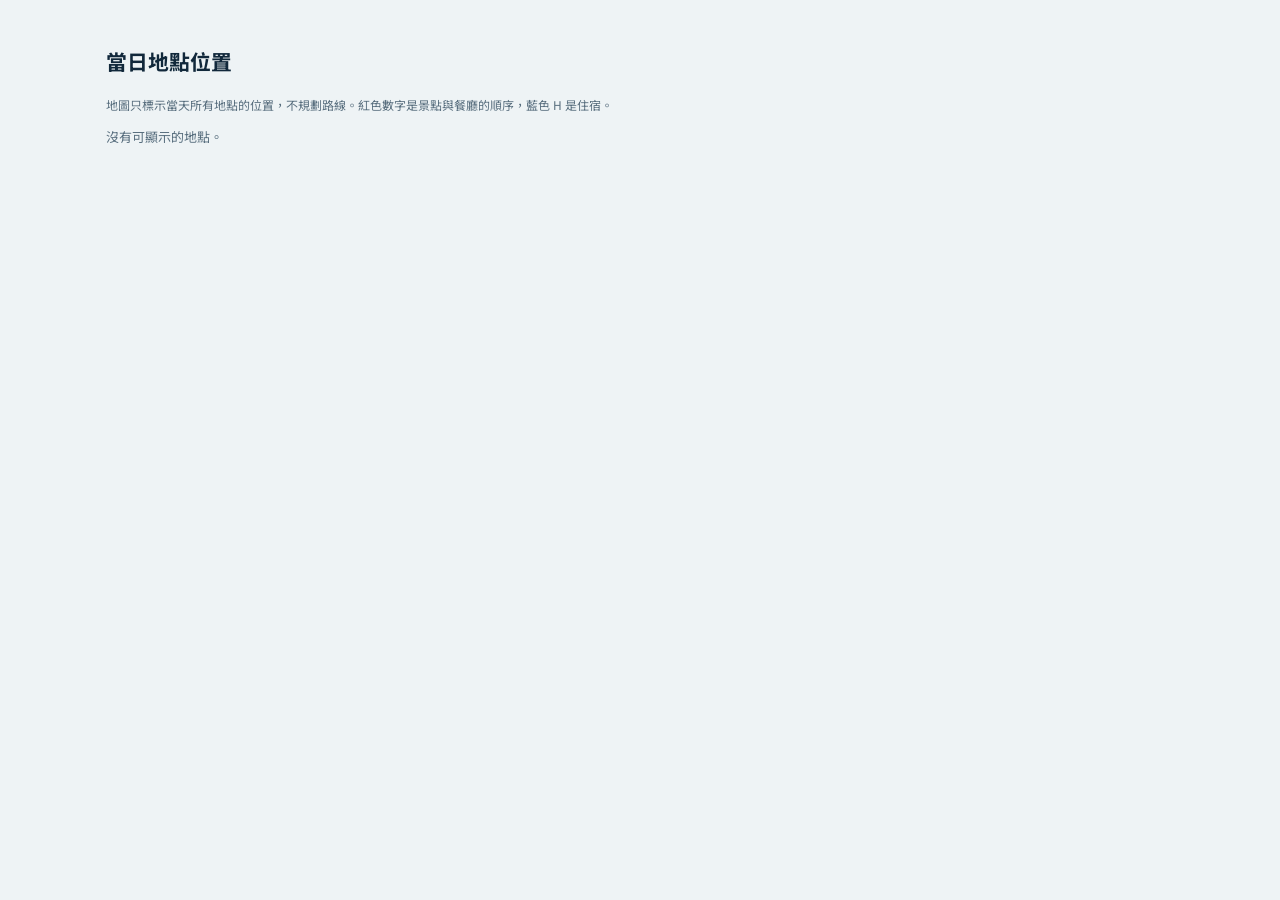
<file: map.html>
<!doctype html>
<html lang="zh-Hant">
<head>
<meta charset="utf-8">
<meta name="viewport" content="width=device-width,initial-scale=1">
<title>當日地點位置</title>
<link rel="stylesheet" href="https://fonts.googleapis.com/css2?family=Noto+Sans+TC:wght@400;500;700&family=Noto+Serif+TC:wght@700;900&display=swap">
<link rel="stylesheet" href="css/style.css">
</head>
<body>
<div class="mapwrap">
  <h1 id="mTitleH" style="font-size:1.3rem;margin:0">當日地點位置</h1>
  <p class="hint" id="mHint">地圖只標示當天所有地點的位置，不規劃路線。紅色數字是景點與餐廳的順序，藍色 H 是住宿。</p>
  <div id="gmap" hidden></div>
  <ul class="stoplist" id="stops"></ul>
</div>
<script src="js/core.js"></script>
<script src="js/map-page.js"></script>
</body>
</html>
</file>
<file: css/style.css>
/* Layout: 左側條件面板（手機時置頂）＋右側「挑地區與地點」、登機證式摘要與每日時間軸 */
:root{
  --bg:#EEF3F5; --surface:#FFFFFF; --ink:#11283B; --muted:#586E7E; --line:#D3DFE6;
  --accent:#0E7C86; --accent-ink:#FFFFFF; --stamp:#D9532B; --soft:#E2F0F2;
  --f-display:"Noto Serif TC","Songti TC","PMingLiU",serif;
  --f-body:"Noto Sans TC","PingFang TC","Microsoft JhengHei",system-ui,sans-serif;
}
@media (prefers-color-scheme: dark){:root:not([data-theme="light"]){
  --bg:#0C1A24; --surface:#13283A; --ink:#E6EEF3; --muted:#93A8B6; --line:#264054;
  --accent:#4FC3CB; --accent-ink:#06222A; --stamp:#FF8A63; --soft:#17384A; color-scheme:dark}}
:root[data-theme="dark"]{
  --bg:#0C1A24; --surface:#13283A; --ink:#E6EEF3; --muted:#93A8B6; --line:#264054;
  --accent:#4FC3CB; --accent-ink:#06222A; --stamp:#FF8A63; --soft:#17384A; color-scheme:dark}
*{box-sizing:border-box}
body{background:var(--bg);color:var(--ink);font-family:var(--f-body);font-size:15px;line-height:1.7;padding-inline:16px;padding-block:24px 48px}
.wrap{max-width:1080px;margin:0 auto;display:flex;flex-direction:column;gap:20px}
header h1{font-family:var(--f-display);font-weight:900;font-size:clamp(1.7rem,6vw,2.4rem);line-height:1.25;margin:0;text-wrap:balance}
header p{margin:6px 0 0;color:var(--muted);max-width:60ch}
.demo{display:inline-block;margin-top:10px;font-size:12px;letter-spacing:.06em;color:var(--stamp);border:1px solid var(--stamp);border-radius:4px;padding:1px 8px}
.grid{display:grid;grid-template-columns:minmax(0,320px) minmax(0,1fr);gap:20px;align-items:start}
@media(max-width:820px){.grid{grid-template-columns:minmax(0,1fr)}}
.panel{background:var(--surface);border:1px solid var(--line);border-radius:10px;padding:18px;display:flex;flex-direction:column;gap:18px}
@media(min-width:821px){.panel{position:sticky;top:16px;max-height:calc(100vh - 32px);overflow-y:auto}}
fieldset{border:0;margin:0;padding:0;min-width:0}
legend,.lab{font-size:12px;letter-spacing:.1em;color:var(--muted);font-weight:700;padding:0;margin-bottom:8px}
.chips{display:flex;flex-wrap:wrap;gap:8px}
.chip{position:relative;display:inline-block}
.chip input{position:absolute;opacity:0;inset:0;width:100%;height:100%;margin:0;cursor:pointer}
.chip span{display:block;border:1px solid var(--line);border-radius:999px;padding:4px 14px;background:var(--bg);font-size:14px;user-select:none}
.chip input:checked+span{background:var(--accent);border-color:var(--accent);color:var(--accent-ink);font-weight:700}
.chip input:focus-visible+span{outline:2px solid var(--stamp);outline-offset:2px}
.hint{font-size:12px;color:var(--muted);margin:6px 0 0}
.range{display:flex;align-items:center;gap:12px}
.range input{flex:1;min-width:0;accent-color:var(--accent)}
.range output{font-variant-numeric:tabular-nums;font-weight:700;min-width:3.5em;text-align:right}
main{min-width:0;display:flex;flex-direction:column;gap:16px}
#pick,#res{display:flex;flex-direction:column;gap:16px}
.pick{background:var(--surface);border:1px solid var(--line);border-radius:10px;padding:18px;display:flex;flex-direction:column;gap:14px}
.pick h3{margin:0;font-family:var(--f-display);font-size:1.15rem;display:flex;gap:10px;align-items:baseline;flex-wrap:wrap}
.pick h3 small{font-family:var(--f-body);font-weight:400;font-size:12px;color:var(--muted)}
.spots{display:grid;grid-template-columns:repeat(auto-fill,minmax(230px,1fr));gap:8px}
.sp{position:relative;border:1px solid var(--line);border-radius:8px;padding:8px 10px 8px 34px;background:var(--bg);min-width:0;cursor:pointer;display:block}
.sp input{position:absolute;left:10px;top:11px;width:16px;height:16px;margin:0;accent-color:var(--accent)}
.sp b{display:block;font-weight:700;line-height:1.4}
.sp small{display:block;color:var(--muted);font-size:12px;line-height:1.5}
.sp:has(input:checked){border-color:var(--accent);background:var(--soft)}
.sp:has(input:focus-visible){outline:2px solid var(--stamp);outline-offset:2px}
.dgroup{font-size:12px;color:var(--muted);margin:2px 0 -2px;font-weight:700}
.addrow{display:flex;gap:8px;flex-wrap:wrap}
.addrow input,.addrow select{flex:1 1 150px;min-width:0;font:inherit;font-size:14px;background:var(--bg);color:var(--ink);border:1px solid var(--line);border-radius:8px;padding:6px 10px}
.addrow input:focus-visible,.addrow select:focus-visible{outline:2px solid var(--stamp);outline-offset:1px}
.empty{color:var(--muted);font-size:14px;margin:0}
.warn{border:1px solid var(--stamp);border-radius:8px;padding:8px 12px;color:var(--stamp);font-size:14px;margin:0}
.pass{background:var(--surface);border:1px solid var(--line);border-radius:10px;display:flex;flex-wrap:wrap;overflow:hidden}
.pass .main{flex:1 1 320px;min-width:0;padding:18px 20px;display:flex;flex-direction:column;gap:14px}
.pass .stub{flex:0 1 240px;min-width:0;padding:18px 20px;background:var(--soft);border-left:2px dashed var(--line);display:flex;flex-direction:column;gap:2px;justify-content:center}
@media(max-width:620px){.pass .stub{flex-basis:100%;border-left:0;border-top:2px dashed var(--line)}}
.route{display:flex;align-items:center;gap:12px;font-family:var(--f-display);font-weight:900;font-size:clamp(1.6rem,7vw,2.2rem);line-height:1.1}
.route small{display:block;font-family:var(--f-body);font-weight:400;font-size:12px;color:var(--muted);letter-spacing:.04em}
.route .arrow{flex:1;min-width:24px;height:2px;background:var(--line);position:relative}
.route .arrow::after{content:"";position:absolute;right:0;top:-4px;border:5px solid transparent;border-left:8px solid var(--line);border-right:0}
.facts{display:grid;grid-template-columns:repeat(auto-fit,minmax(130px,1fr));gap:10px 16px;margin:0}
.facts dt{font-size:12px;color:var(--muted);letter-spacing:.06em}
.facts dd{margin:0;font-weight:500}
.stub .lbl{font-size:12px;color:var(--muted);letter-spacing:.08em}
.stub .total{font-family:var(--f-display);font-weight:900;font-size:1.9rem;font-variant-numeric:tabular-nums;color:var(--stamp);line-height:1.2}
.stub .sub{font-size:13px;color:var(--muted)}
.bar{display:flex;height:10px;border-radius:5px;overflow:hidden;gap:2px;margin-top:8px}
.bar span{display:block}
.legend{display:flex;flex-wrap:wrap;gap:4px 14px;font-size:12px;color:var(--muted);margin-top:6px;font-variant-numeric:tabular-nums}
.legend i{display:inline-block;width:9px;height:9px;border-radius:2px;margin-right:5px}
.c1{background:var(--accent)}.c2{background:var(--stamp)}.c3{background:#7C93A3}.c4{background:#E0B341}.c5{background:#8E6BBF}
.days{display:flex;flex-direction:column;gap:16px}
.day{background:var(--surface);border:1px solid var(--line);border-radius:10px;padding:18px 18px 8px}
.day h3{margin:0 0 4px;font-family:var(--f-display);font-size:1.15rem;display:flex;align-items:baseline;gap:8px;flex-wrap:wrap}
.day h3 em{font-style:normal;font-family:var(--f-body);font-size:12px;border-radius:4px;padding:0 7px;letter-spacing:.06em}
.day h3 em.city{background:var(--accent);color:var(--accent-ink);font-weight:700}
.day h3 em.area{color:var(--stamp);border:1px solid var(--stamp)}
.note{margin:0 0 10px;color:var(--muted);font-size:13px}
.slot{display:grid;grid-template-columns:64px minmax(0,1fr);gap:12px;padding:12px 0;border-top:1px solid var(--line)}
.slot .t{font-size:13px;color:var(--muted);font-variant-numeric:tabular-nums;line-height:1.5}
.slot .t b{display:block;color:var(--ink);font-size:14px}
.slot .n{font-weight:700;display:flex;flex-wrap:wrap;gap:4px 8px;align-items:center}
.tag{font-size:11px;font-weight:500;color:var(--accent);background:var(--soft);border-radius:4px;padding:0 7px}
.slot p{margin:2px 0 0;color:var(--muted);font-size:14px}
.slot .meta{font-size:12px;color:var(--muted);margin-top:2px;font-variant-numeric:tabular-nums}
.slot.free .n{color:var(--muted);font-weight:500}
.tips{background:var(--surface);border:1px solid var(--line);border-radius:10px;padding:16px 18px}
.tips h3{margin:0 0 6px;font-family:var(--f-display);font-size:1.05rem}
.tips ul{margin:0 0 12px;padding-left:1.2em;color:var(--muted)}
.tips ul:last-child{margin-bottom:0}
.actions{display:flex;flex-wrap:wrap;gap:10px;align-items:center}
button{font:inherit;cursor:pointer;border-radius:8px;border:1px solid var(--accent);background:var(--accent);color:var(--accent-ink);padding:7px 18px;font-weight:700}
button.ghost{background:transparent;color:var(--accent);padding:6px 14px}
button:focus-visible{outline:2px solid var(--stamp);outline-offset:2px}
.status{font-size:13px;color:var(--muted)}
textarea.fallback{width:100%;min-height:140px;background:var(--bg);color:var(--ink);border:1px solid var(--line);border-radius:8px;padding:10px;font:inherit;font-size:13px}
.adder{margin-top:10px;border-top:1px solid var(--line);padding-top:10px}
.adder summary{cursor:pointer;color:var(--accent);font-weight:700;font-size:14px}
.adder summary:focus-visible{outline:2px solid var(--stamp);outline-offset:2px}
.adder .addrow{margin-top:8px}
.adder .addrow input,.adder .addrow select{flex:1 1 100%}
.adder ul{list-style:none;margin:10px 0 0;padding:0;display:flex;flex-direction:column;gap:6px;font-size:13px}
.adder li{display:flex;justify-content:space-between;gap:8px;align-items:center}
.adder li button{padding:1px 10px;font-size:12px}
.leg{padding:0 0 8px 76px;font-size:12px;color:var(--muted);font-variant-numeric:tabular-nums}
.day h3 em.move{color:var(--muted);border:1px dashed var(--line)}
.day h3 em.move.long{color:var(--stamp);border-color:var(--stamp)}
.hops li{margin-bottom:2px}
.maplink{color:var(--accent);font-size:13px;font-weight:700;text-decoration:underline;text-underline-offset:3px}
.slot .n .maplink{font-weight:500;font-size:12px}
.maplink:focus-visible{outline:2px solid var(--stamp);outline-offset:2px}
footer{color:var(--muted);font-size:12px}
.tl{list-style:none;margin:8px 0 10px;padding:0}
.tr{display:grid;grid-template-columns:64px minmax(0,1fr);gap:12px;position:relative}
.tr .tt{font-size:14px;font-weight:700;font-variant-numeric:tabular-nums;text-align:right;padding-top:2px}
.tr .tt small{display:block;font-weight:400;color:var(--muted);font-size:11px}
.tr .tb{position:relative;padding:2px 0 12px 18px;border-left:2px solid var(--line);min-width:0}
.tr .tb::before{content:"";position:absolute;left:-6px;top:6px;width:10px;height:10px;border-radius:50%;background:var(--surface);border:2px solid var(--accent)}
.tr.mv .tb,.tr.bf .tb,.tr.buffer .tb,.tr.fr .tb{padding-bottom:6px}
.tr.mv .tb::before,.tr.buffer .tb::before,.tr.fr .tb::before{width:6px;height:6px;left:-4px;top:8px;border-width:1px;border-color:var(--muted)}
.tr.mv .tt,.tr.buffer .tt,.tr.fr .tt{font-weight:400;color:var(--muted);font-size:12px}
.tr.sg{cursor:grab}
.tr.sg .tb{background:var(--bg);border-radius:0 8px 8px 0;padding:8px 10px 10px 18px;margin-bottom:6px}
.tr.ml .tb::before{border-color:var(--stamp);background:var(--stamp)}
.tr.ml .tb{padding-bottom:12px}
.tr.dragging{opacity:.4}
.tr.dropbefore{box-shadow:0 -3px 0 0 var(--stamp)}
.tl.dropend{box-shadow:0 3px 0 0 var(--stamp)}
.tr .n{font-weight:700;display:flex;flex-wrap:wrap;gap:4px 8px;align-items:center}
.tr .n .maplink{font-weight:500;font-size:12px}
.tr p{margin:2px 0 0;color:var(--muted);font-size:14px}
.tr .meta{font-size:12px;color:var(--muted);margin-top:2px}
.tr .soft{font-size:12px;color:var(--muted)}
.tag.meal{background:var(--stamp);color:var(--bg)}
.grip{color:var(--muted);letter-spacing:-2px;font-size:14px;user-select:none}
.mvbar{display:flex;flex-wrap:wrap;gap:6px;align-items:center;margin-top:6px}
button.sm{padding:0 8px;font-size:12px;line-height:22px}
.mvbar select{font-size:12px;padding:2px 4px;max-width:140px}
.tree{display:flex;flex-direction:column;gap:2px;margin:8px 0}
.tn{display:flex;flex-wrap:wrap;align-items:center;gap:2px 8px;padding:3px 6px;border-radius:6px;border-left:4px solid transparent}
.tn.l1{margin-left:22px}.tn.l2{margin-left:44px}
.tn label{display:inline-flex;align-items:center;gap:6px;cursor:pointer}
.tn .cnt{font-size:12px;color:var(--muted);margin-left:auto}
.tn.ok{border-left-color:#2e8b57;background:rgba(46,139,87,.10)}
.tn.ok>label b,.tn.ok>label{color:#1f7a47}
.tn.bad{border-left-color:#d64545;background:rgba(214,69,69,.10)}
.tn.bad>label b,.tn.bad>label{color:#c0392b}
.tn.off{color:var(--muted)}
.tgl{background:transparent;border:0;color:var(--muted);padding:0 4px;font-size:14px;line-height:1;min-width:22px}
.legendt{display:flex;gap:8px;flex-wrap:wrap;font-size:12px;margin:0 0 6px}
.tk{padding:1px 8px;border-radius:999px;border:1px solid var(--line)}
.tk.ok{color:#1f7a47;border-color:#2e8b57}.tk.bad{color:#c0392b;border-color:#d64545}.tk.off{color:var(--muted)}
.stayin input{width:64px;padding:1px 4px}
.day h3 em.date{background:transparent;color:var(--muted);border:1px solid var(--line)}
.gtag{font-size:10px;border-radius:4px;padding:0 5px;background:rgba(46,139,87,.15);color:#1f7a47}
.gtag.est{background:var(--soft);color:var(--muted)}
.tr.over>.tb{outline:2px solid #d64545;outline-offset:-1px;border-radius:0 8px 8px 0;background:rgba(214,69,69,.08)}
.tr.pinned>.tb{border-left-color:var(--stamp)}
.tr.pinned{cursor:default}
button.pin.on{background:var(--stamp);border-color:var(--stamp);color:var(--bg)}
button.x{color:#c0392b;border-color:#c0392b}
button.x:disabled{opacity:.35;cursor:not-allowed}
.freetxt{flex:1 1 200px;min-width:0;font-size:13px;padding:2px 6px}
.tr.fr .tb,.tr.ml .tb .n .freetxt{min-width:0}
.overnote{color:var(--stamp)!important;font-size:12px!important;font-weight:700}
.poolbox{margin-top:12px;padding:10px 12px;border:1px dashed var(--stamp);border-radius:8px}
.poolbox h4{margin:0 0 2px;font-size:14px}
.poolbox .tl{min-height:34px}
.tr.pool .tb::before{border-color:var(--stamp)}
#printArea{display:none}
@media print{
  body>*{display:none!important}
  body>#printArea{display:block!important;color:#000;background:#fff;padding:0;font-size:11px}
  #printArea h1{font-size:18px;margin:0 0 4px}
  #printArea table{width:100%;border-collapse:collapse}
  #printArea th,#printArea td{border:1px solid #888;padding:3px 5px;text-align:left;vertical-align:top;word-break:break-all}
  #printArea th{background:#eee}
  #printArea tr{page-break-inside:avoid}
  #printArea .pnote{margin-top:8px;color:#555}
}
[hidden]{display:none!important}
.card{background:var(--surface);border:1px solid var(--line);border-radius:10px;padding:20px}
#auth{max-width:420px;width:100%;margin:8px auto 0;display:flex;flex-direction:column;gap:14px}
#auth h2{margin:0;font-family:var(--f-display);font-size:1.3rem}
#auth form{display:flex;flex-direction:column;gap:12px}
.auth-divider{display:flex;align-items:center;gap:10px;color:var(--muted);font-size:12px}
.auth-divider::before,.auth-divider::after{content:"";height:1px;background:var(--line);flex:1}
.oauth-buttons{display:grid;grid-template-columns:repeat(2,minmax(0,1fr));gap:10px}
button.oauth{background:transparent;color:var(--ink);border-color:var(--line);padding:8px 12px}
button.oauth:hover{border-color:var(--accent);color:var(--accent)}
@media(max-width:420px){.oauth-buttons{grid-template-columns:1fr}}
.field{display:flex;flex-direction:column;gap:4px}
.field label{font-size:12px;letter-spacing:.08em;color:var(--muted);font-weight:700}
input[type=text],input[type=email],input[type=password],input[type=number],input[type=time],select,textarea{font:inherit;font-size:14px;background:var(--bg);color:var(--ink);border:1px solid var(--line);border-radius:8px;padding:7px 10px;min-width:0;max-width:100%}
input:focus-visible,select:focus-visible,textarea:focus-visible{outline:2px solid var(--stamp);outline-offset:1px}
.tabs{display:flex;gap:8px;flex-wrap:wrap}
button.tab{background:transparent;color:var(--muted);border:1px solid var(--line);padding:5px 14px;font-weight:500}
button.tab.on{background:var(--accent);color:var(--accent-ink);border-color:var(--accent);font-weight:700}
.msg{margin:0;font-size:14px;border-radius:8px;padding:8px 12px;background:var(--soft)}
.msg.err{background:transparent;border:1px solid var(--stamp);color:var(--stamp)}
.topbar{display:flex;gap:10px 16px;justify-content:space-between;align-items:center;position:relative}
.who{display:flex;gap:8px;align-items:center;justify-content:flex-end;flex-wrap:wrap;min-width:0;font-size:14px;margin-left:auto}
.who span:first-child{overflow-wrap:anywhere}
.role{font-size:11px;border-radius:4px;padding:0 7px;background:var(--soft);color:var(--accent);font-weight:700}
.tripbar{display:flex;flex-wrap:wrap;gap:8px;align-items:center}
.tripbar select,.tripbar input{flex:1 1 160px}
.tripbar .status{flex:1 1 100%}
.dayact{display:flex;flex-wrap:wrap;gap:6px 16px;align-items:center;margin:0 0 8px}
.dayact label{font-size:13px;display:flex;gap:6px;align-items:center;cursor:pointer}
.dayact input{accent-color:var(--accent);width:16px;height:16px}
details.dd{margin:0 0 8px;font-size:14px}
details.dd summary{cursor:pointer;color:var(--accent);font-weight:700;font-size:13px}
details.dd summary:focus-visible{outline:2px solid var(--stamp);outline-offset:2px}
.flt .fl{display:flex;flex-direction:column;gap:6px;margin-top:8px}
.flt .fl b{font-size:14px}
.flt .row{display:flex;flex-wrap:wrap;gap:6px;align-items:center}
.flt .row input,.flt .row label{flex:1 1 90px;min-width:0}
.flt .row label{font-size:12px;color:var(--muted);display:flex;flex-direction:column;gap:2px}
.flt .row label input{flex:none;width:100%;height:auto;min-height:0;padding:3px 8px;font-size:14px;line-height:1.3}
.flt .fmsg{font-size:12px;color:var(--muted);margin:0}
.flt .fmsg.err{color:var(--stamp)}
.rate{font-size:12px;font-weight:700;color:var(--stamp);white-space:nowrap}
.timebox{display:inline-flex;align-items:center;gap:4px;font-size:13px}
.timebox input{width:auto}
.ddbody{display:flex;flex-direction:column;gap:8px;margin-top:8px}
.ddrow{display:flex;flex-wrap:wrap;gap:6px;align-items:center}
.ddrow input,.ddrow select{flex:1 1 110px}
.ddrow input.w2{flex:2 1 180px}
.tblwrap{overflow-x:auto;border:1px solid var(--line);border-radius:8px}
table.t{border-collapse:collapse;width:100%;font-size:13px}
table.t th,table.t td{padding:6px 8px;border-bottom:1px solid var(--line);text-align:left;vertical-align:top}
table.t th{color:var(--muted);font-size:12px;white-space:nowrap}
table.t td input,table.t td select,table.t td textarea{width:100%;min-width:90px;padding:4px 6px;font-size:13px}
table.t td textarea{min-height:56px;min-width:160px}
table.t tr.new td{background:var(--soft)}
.cell-actions{display:flex;gap:6px;white-space:nowrap}
.cell-actions button{padding:3px 10px;font-size:12px}
button.danger{background:transparent;color:var(--stamp);border-color:var(--stamp)}
.adminbar{display:flex;flex-wrap:wrap;gap:8px;align-items:center}
.adminbar select{flex:0 1 200px}
.muted{color:var(--muted);font-size:13px}

/* ===== 分享、照片、當地自由行 ===== */
.tourbox{display:flex;flex-wrap:wrap;gap:6px;margin:6px 0}
.tourbox input{flex:1 1 130px;min-width:0}
.tourbox input.w2{flex:2 1 220px}
.tr.tour .tb::before{border-color:var(--stamp);background:var(--stamp)}
.sharebox .shareon{display:flex;gap:8px;align-items:center;font-weight:700;margin:6px 0}
.sharerow{display:flex;flex-wrap:wrap;gap:8px;align-items:center;margin:6px 0}
.sharerow input{flex:1 1 260px;min-width:0}
a.tab{text-decoration:none;display:inline-block}
.uprow{display:flex;flex-wrap:wrap;gap:8px;align-items:center}
.uprow input[type=text],.uprow select{flex:1 1 160px;min-width:0}
.photos{display:grid;grid-template-columns:repeat(auto-fill,minmax(160px,1fr));gap:10px;margin-top:8px}
.photos.small{grid-template-columns:repeat(auto-fill,minmax(120px,1fr))}
.ph{margin:0;border:1px solid var(--line);border-radius:8px;overflow:hidden;background:var(--bg)}
.ph img{display:block;width:100%;aspect-ratio:4/3;object-fit:cover}
.ph figcaption{padding:6px 8px;font-size:12px}
.notes{margin-top:10px;border-top:1px solid var(--line);padding-top:8px}
.notes h4{margin:0 0 4px;font-size:14px}
.note2{margin:0 0 6px;font-size:13px}
.noterow{display:flex;gap:6px}
.noterow input{flex:1 1 auto;min-width:0}
body.slidebody{background:var(--bg)}
.slides{max-width:1100px;margin:0 auto;padding:12px 16px;display:flex;flex-direction:column;gap:10px}
.slidebar{display:flex;flex-wrap:wrap;gap:8px;align-items:center}
.slidebar .grow{flex:1}
.slidestage{background:#000;border-radius:10px;display:flex;align-items:center;justify-content:center;min-height:50vh}
.slidestage img{max-width:100%;max-height:72vh;object-fit:contain}
.slidecap{font-size:14px}
.strip{display:flex;gap:6px;overflow-x:auto;padding-bottom:4px}
.strip img{height:64px;width:auto;border-radius:6px;opacity:.55;cursor:pointer;border:2px solid transparent}
.strip img.on{opacity:1;border-color:var(--stamp)}

/* ===== 行程項目的照片視窗 ===== */
.thumb{height:36px;width:48px;object-fit:cover;border-radius:4px;cursor:pointer;border:1px solid var(--line)}
.modal{position:fixed;inset:0;background:rgba(0,0,0,.5);display:flex;align-items:flex-start;justify-content:center;padding:4vh 12px;overflow-y:auto;z-index:50}
.modal[hidden]{display:none}
.modalbox{background:var(--surface);color:var(--ink);border-radius:12px;max-width:640px;width:100%;padding:16px 18px}
.modalhead{display:flex;justify-content:space-between;gap:8px;align-items:center}
.modalhead h2{margin:0;font-size:1.1rem}
.modalbox h3{font-size:14px;margin:14px 0 6px}
.mrow{display:flex;gap:10px;margin:8px 0;align-items:flex-start}
.mrow img{width:96px;height:72px;object-fit:cover;border-radius:6px;flex:none}
.mcol{flex:1 1 auto;min-width:0;display:flex;flex-direction:column;gap:4px}
.mcol input{width:100%}

/* ===== 地區拖曳排序 ===== */
.tn.l0[draggable="true"]{cursor:grab}
.tn.l0.dropbefore{box-shadow:0 -3px 0 0 var(--stamp)}
.tn.l0.dropafter{box-shadow:0 3px 0 0 var(--stamp)}

/* ===== 收錄申請 ===== */
.reqtag{font-size:11px;border-radius:4px;padding:0 6px;margin-left:4px;white-space:nowrap}
.reqtag.wait{background:rgba(214,160,40,.18);color:#8a6100}
.reqtag.ok{background:rgba(46,139,87,.15);color:#1f7a47}
.reqtag.no{background:rgba(214,69,69,.12);color:#c0392b}
.reqlist{list-style:none;margin:6px 0 0;padding:0;font-size:13px;display:flex;flex-direction:column;gap:6px}
.reqcard{border:1px solid var(--line);border-radius:8px;padding:10px 12px;margin:8px 0;background:var(--bg)}
.reqcard .row{display:flex;flex-wrap:wrap;gap:6px;align-items:center;margin-top:6px}
.reqcard .row input,.reqcard .row select{flex:1 1 110px;min-width:0}
.reqcard pre{white-space:pre-wrap;font-size:12px;margin:4px 0;color:var(--muted)}

.checkin{display:flex;flex-direction:column;gap:4px;font-size:12px;color:var(--muted);margin-top:4px}
.checkin select{font-size:13px}

/* ===== Google 地圖／路徑／更新 圖示 ===== */
.iconlink{display:inline-flex;align-items:center;justify-content:center;width:26px;height:26px;border-radius:6px;border:1px solid var(--line);background:var(--bg);vertical-align:middle;text-decoration:none}
.iconlink:hover{background:var(--soft)}
.iconlink:focus-visible,.iconbtn:focus-visible{outline:2px solid var(--stamp);outline-offset:2px}
button.iconbtn{display:inline-flex;align-items:center;justify-content:center;width:28px;height:28px;padding:0;border-radius:6px;border:1px solid var(--line);background:var(--bg);color:var(--accent);font-weight:400}
button.iconbtn:hover{background:var(--soft)}
button.iconbtn:disabled{opacity:.5;cursor:not-allowed}
button.iconbtn.spin svg{animation:rot 1s linear infinite}
@keyframes rot{to{transform:rotate(360deg)}}
.mapwrap{display:flex;flex-direction:column;gap:10px;max-width:1100px;margin:0 auto;padding:12px 16px}
#gmap{width:100%;height:70vh;min-height:360px;border-radius:10px;border:1px solid var(--line);background:var(--soft)}
.stoplist{display:flex;flex-direction:column;gap:6px;margin:0;padding:0;list-style:none}
.stoplist li{display:flex;gap:8px;align-items:center}
.stoplist .no{display:inline-flex;width:22px;height:22px;border-radius:50%;background:#ea4335;color:#fff;font-size:12px;align-items:center;justify-content:center;flex:none}
.stoplist .no.h{background:#1a73e8}
.daysout{display:block;font-weight:700;font-size:15px}
.gate{background:var(--surface);border:1px dashed var(--stamp);border-radius:10px;padding:18px;color:var(--ink)}
.gate b{color:var(--stamp)}

/* ===== 國家／城市順序、景點搜尋 ===== */
.ordbox{margin-top:10px}
.ord{list-style:none;margin:4px 0 0;padding:0;display:flex;flex-direction:column;gap:4px}
.ord li{display:flex;align-items:center;gap:8px;padding:4px 8px;border:1px solid var(--line);border-radius:8px;background:var(--bg);cursor:grab}
.ord .ono{display:inline-flex;width:20px;height:20px;border-radius:50%;background:var(--accent);color:var(--accent-ink);font-size:12px;align-items:center;justify-content:center;flex:none}
.ord .obtn{margin-left:auto;display:inline-flex;gap:4px}
.pickbar{display:flex;gap:10px;align-items:center;margin-bottom:8px}
.pickbar input{flex:1 1 auto;min-width:0}
.ord .ordco{display:block;padding:6px 8px}
.ord .ordrow{display:flex;align-items:center;gap:8px}
.ord.sub{margin:6px 0 2px 26px}
.ord.sub li{padding:3px 8px}
/* 航班鏈與展開行程 */
.flt .fl{border:1px solid var(--line,#ddd);border-radius:8px;padding:8px}
.flt .fl.bad{border-color:var(--stamp)}
.flt .flhead{display:flex;justify-content:space-between;align-items:center}
.flt .row select{width:100%;font-size:13px}
.flt .row .muted{font-size:12px}
.plus{color:var(--stamp);font-weight:700}
.expandbox{display:flex;flex-direction:column;gap:6px;margin:10px 0}
.expandbox button{font-weight:700}
.homeday{opacity:.85}
.flt .locked{flex:1 1 140px;font-size:13px;color:var(--muted);padding:4px 0}
.flt .locked b{color:var(--ink,inherit)}
/* 管理後台：機場與渡船 */
.ferrygrid{display:grid;grid-template-columns:repeat(auto-fill,minmax(180px,1fr));gap:8px;margin:8px 0}
.fcell{display:flex;flex-direction:column;gap:2px;font-size:12px;color:var(--muted)}
.fcell input{width:100%}
.fcell.wide{grid-column:1/-1}
.seas{display:grid;grid-template-columns:1fr 1fr 1.4fr 1.4fr auto;gap:8px;align-items:end;margin:8px 0;padding:8px;border:1px dashed var(--line,#999);border-radius:8px}
@media(max-width:760px){.seas{grid-template-columns:1fr}}
/* 左上角選單 */
.menuwrap{display:flex;align-items:center;gap:10px;position:relative;min-width:0}
.menubtn{display:flex;flex-direction:column;justify-content:center;gap:4px;width:40px;height:40px;padding:0 9px;background:transparent;border:1px solid var(--line);border-radius:8px}
.menubtn span{display:block;height:2px;background:var(--ink,currentColor);border-radius:2px}
.menubtn[aria-expanded=true]{background:var(--accent);border-color:var(--accent)}
.menubtn[aria-expanded=true] span{background:var(--accent-ink)}
.curview{font-size:15px;white-space:nowrap;overflow:hidden;text-overflow:ellipsis}
.menupop{position:absolute;top:46px;left:0;z-index:50;min-width:220px;max-width:calc(100vw - 32px);display:flex;flex-direction:column;gap:2px;padding:6px;background:var(--surface);border:1px solid var(--line);border-radius:10px;box-shadow:0 8px 24px rgba(0,0,0,.35)}
.menupop[hidden]{display:none}
.menupop .mi{text-align:left;background:transparent;color:var(--ink,inherit);border:0;border-radius:6px;padding:9px 12px;font-weight:500;width:100%}
.menupop .mi:hover{background:rgba(127,127,127,.18)}
.menupop .mi.on{background:var(--accent);color:var(--accent-ink);font-weight:700}
.menupop .mi.sub{padding-left:28px}
.menupop .mgroup{padding:10px 12px 4px;font-size:12px;color:var(--muted);border-top:1px solid var(--line);margin-top:4px}
@media(max-width:560px){.who #whoRole{display:none}.curview{display:none}}
.hrs{color:var(--muted);font-size:12px}
.hrs.closed{color:var(--stamp);font-weight:700}
/* 內建資料：一筆一張卡片，欄位自動換行；左邊是圖示功能列，窄螢幕時垂直排列 */
.recs{display:flex;flex-direction:column;gap:10px}
.rec{display:grid;grid-template-columns:auto 1fr;gap:12px;padding:10px;border:1px solid var(--line);border-radius:10px;background:var(--surface)}
.rec.new{border-style:dashed}
.recact{display:flex;flex-direction:row;flex-wrap:wrap;gap:6px;align-content:flex-start;width:122px}
.recf{display:grid;grid-template-columns:repeat(auto-fill,minmax(150px,1fr));gap:8px 10px;min-width:0}
.rf{display:flex;flex-direction:column;gap:2px;font-size:12px;color:var(--muted);min-width:0}
.rf.wide{grid-column:span 2}
.rf input,.rf select,.rf textarea{width:100%;min-width:0}
.rf textarea{min-height:64px}
.ib{display:inline-flex;align-items:center;justify-content:center;width:36px;height:36px;padding:0;border-radius:8px;background:transparent;color:var(--ink,inherit);border:1px solid var(--line)}
.ib:hover{background:rgba(127,127,127,.2)}
.ib.danger{color:var(--stamp)}
.ib.armed{background:var(--stamp);color:#fff;border-color:var(--stamp)}
.ib:disabled{opacity:.5}
@media(max-width:640px){
  .rec{grid-template-columns:auto 1fr;gap:8px}
  .recact{flex-direction:column;flex-wrap:nowrap;width:auto}
  .rf.wide{grid-column:auto}
}
.provsw{display:inline-flex;gap:3px;margin-left:6px;vertical-align:middle}
button.iconbtn.pv{width:24px;height:24px;border-radius:5px}
button.iconbtn.pv.on{background:var(--accent);border-color:var(--accent)}
button.iconbtn.pv:not(.on){opacity:.6}
/* 管理後台：新增視窗與篩選列 */
.ib.addbtn{width:38px;height:38px;background:var(--accent);color:var(--accent-ink);border-color:var(--accent)}
.adminbar .afq{flex:1 1 220px;min-width:160px}
.modal-back{position:fixed;inset:0;z-index:100;background:rgba(0,0,0,.6);display:flex;align-items:flex-start;justify-content:center;overflow:auto;padding:24px 12px}
.modal{background:var(--surface);border:1px solid var(--line);border-radius:12px;width:100%;max-width:780px;padding:14px;display:flex;flex-direction:column;gap:10px}
.modalhead{display:flex;justify-content:space-between;align-items:center}
.modalfoot{display:flex;gap:8px;justify-content:flex-end}
.modal .rec{display:block;border:0;padding:0;background:transparent}
.seas.wide{grid-column:1/-1}
.rf b{font-size:14px;color:var(--ink,inherit)}
.ib.leaf{color:#3a9a4a}
/* 後台篩選列：關鍵字欄位、下拉選單與圖示按鈕同高（36px） */
.adminbar{align-items:center}
.adminbar .afq,.adminbar select{height:36px;min-height:36px;box-sizing:border-box;padding-top:0;padding-bottom:0;line-height:34px}
.ib.addbtn{width:36px;height:36px}
/* 行程規劃頁的景點搜尋欄位：與功能圖示同高（36px） */
.pickbar input{height:36px;min-height:36px;box-sizing:border-box;padding-top:0;padding-bottom:0;line-height:34px}
/* 行程列與右上角的圖示按鈕 */
.tripbar .ib,.who .ib{flex:none}
.tripbar{align-items:center}
.who .ib{width:36px;height:36px}
/* 所有輸入欄位與下拉選單統一高度 36px（核取方塊、選項鈕、拉桿、檔案、多行文字除外） */
input:not([type=checkbox]):not([type=radio]):not([type=range]):not([type=hidden]):not([type=file]),select{
  height:36px;min-height:36px;box-sizing:border-box;padding-top:0;padding-bottom:0}
.ib.spin svg{animation:rot 1s linear infinite}
/* 景點圖片縮圖與放大檢視 */
.ithumbs{display:flex;flex-wrap:wrap;gap:6px;margin:6px 0}
.ithumb{height:56px;width:76px;object-fit:cover;border-radius:6px;border:1px solid var(--line);cursor:zoom-in;background:var(--soft)}
.ithumb:hover{outline:2px solid var(--accent)}
.lightbox{position:fixed;inset:0;z-index:300;background:rgba(0,0,0,.88);display:flex;align-items:center;justify-content:center;flex-direction:column;padding:16px}
.lightbox img{max-width:min(96vw,1100px);max-height:82vh;object-fit:contain;border-radius:8px;cursor:pointer}
.lbcap{color:#fff;margin-top:10px;font-size:14px;text-align:center}
.lightbox .lbx{position:absolute;top:14px;right:14px;color:#fff;border-color:rgba(255,255,255,.5);background:rgba(0,0,0,.4)}
.lightbox .lbn{position:absolute;top:50%;transform:translateY(-50%);color:#fff;border-color:rgba(255,255,255,.5);background:rgba(0,0,0,.4);width:44px;height:44px}
.lightbox .lbp{left:14px}.lightbox .lbnx{right:14px}
/* 分享頁：照片圖示與張數 */
.phbar .ib{position:relative}
.ib.phcam{width:auto;min-width:36px;padding:0 8px;gap:4px}
.phn{font-size:13px;font-weight:700;line-height:1}
details.adddet{margin-top:8px;border:1px solid var(--line);border-radius:8px;padding:6px 10px}
details.adddet>summary{cursor:pointer;font-weight:600;font-size:14px}
details.adddet[open]>summary{margin-bottom:8px}
.daysel{display:flex;flex-wrap:wrap;gap:6px;align-items:center;margin:4px 0 8px}
.daysel select{width:auto;min-width:140px}
article.day[hidden]{display:none}
/* 交通工具：彩色圖示 */
.modeico{display:inline-flex;vertical-align:middle;margin:0 2px}
.chip.micon span{display:flex;align-items:center;justify-content:center;width:46px;height:36px;padding:0;border-radius:10px}
.chip.micon input:checked+span{background:var(--soft);border:2px solid var(--accent);color:inherit;font-weight:400}
.chip.micon input:not(:checked)+span{opacity:.55}
.segs{display:flex;flex-wrap:wrap;align-items:center;gap:4px 6px;margin:4px 0 2px 18px;font-size:12px;color:var(--muted)}
.seg{display:inline-flex;align-items:center;gap:3px;padding:1px 6px;border:1px solid var(--line);border-radius:999px;background:var(--bg)}
.seg b{color:var(--ink);font-weight:600}
.seg em{font-style:normal}
.segsep{opacity:.6}
/* 空檔挑選視窗 */
.fpm{max-width:720px}
.fprow{display:flex;flex-wrap:wrap;gap:8px;align-items:center}
.fprow.tabs .tab{padding:3px 12px}
.fpq{flex:1 1 200px}
.fplist{display:flex;flex-direction:column;gap:8px;max-height:52vh;overflow:auto}
.fpitem{display:flex;gap:10px;align-items:center;border:1px solid var(--line);border-radius:10px;padding:6px 8px}
.fpimg{width:64px;height:48px;border-radius:6px;object-fit:cover;background:var(--soft);flex:none}
.fpinfo{flex:1;min-width:0}
/* 未排入的項目區塊 */
.poolsec{margin-top:12px;display:flex;flex-direction:column;gap:12px}
.poolsec.allempty,.poolbox.empty{display:none}
#res.dragging .poolsec.allempty{display:flex}
#res.dragging .poolbox.empty{display:block}
a.ib{text-decoration:none;color:var(--ink,inherit)}
a.ib:hover{background:rgba(127,127,127,.2)}
.topbar .tabs{flex-wrap:nowrap}
/* 吐司訊息 */
#toasts{position:fixed;left:50%;bottom:18px;transform:translateX(-50%);z-index:400;display:flex;flex-direction:column;gap:8px;align-items:center;width:min(560px,calc(100vw - 24px));pointer-events:none}
.toast{pointer-events:auto;display:flex;align-items:flex-start;gap:10px;width:100%;box-sizing:border-box;padding:10px 12px;border-radius:10px;border:1px solid var(--line);background:var(--surface);color:var(--ink);box-shadow:0 8px 24px rgba(0,0,0,.35);font-size:14px;line-height:1.5;animation:toastin .22s ease-out}
.toast.out{opacity:0;transform:translateY(8px);transition:opacity .2s,transform .2s}
.toast .ticon{flex:none;width:22px;height:22px;border-radius:50%;display:flex;align-items:center;justify-content:center;font-weight:700;font-size:13px;color:#fff;background:#5f6b7a;margin-top:1px}
.toast.ok .ticon{background:#2e9e4f}.toast.err .ticon{background:#d93025}.toast.warn .ticon{background:#d88a00}.toast.info .ticon{background:#1a73e8}
.toast.ok{border-left:4px solid #2e9e4f}.toast.err{border-left:4px solid #d93025}.toast.warn{border-left:4px solid #d88a00}.toast.info{border-left:4px solid #1a73e8}
.toast .ttext{flex:1;min-width:0;overflow-wrap:anywhere}
.toast .ttext a{color:var(--accent)}
.toast .tclose{flex:none;background:transparent;border:0;color:var(--muted);cursor:pointer;padding:0 2px;font-size:14px}
@keyframes toastin{from{opacity:0;transform:translateY(12px)}to{opacity:1;transform:none}}
#saveSt{display:none}
/* 左上角選單：浮動固定，不隨畫面捲動 */
.menubtn{position:fixed;top:12px;left:12px;z-index:200;background:var(--surface);box-shadow:0 4px 14px rgba(0,0,0,.35)}
.menubtn[aria-expanded=true]{background:var(--accent)}
.menupop{position:fixed;top:58px;left:12px;z-index:210;max-height:calc(100vh - 72px);overflow:auto}
.menuwrap{padding-left:50px;min-height:40px}
/* 右上角：暱稱、改暱稱、登出也固定在視窗右上角 */
.who{position:fixed;top:12px;right:12px;z-index:200;margin-left:0;max-width:calc(100vw - 76px);justify-content:flex-end;background:var(--surface);border:1px solid var(--line);border-radius:10px;padding:3px 6px;box-shadow:0 4px 14px rgba(0,0,0,.35)}
.topbar{min-height:40px}
/* 登入後，頁面內容往下讓出固定按鈕的位置，才不會蓋住標題 */
body:has(#app:not([hidden])) .wrap{padding-top:54px}
a.mi{display:flex;align-items:center;gap:8px;text-decoration:none;color:var(--ink,inherit);padding:9px 12px;border-radius:6px;font-weight:500;width:100%;box-sizing:border-box}
a.mi:hover{background:rgba(127,127,127,.18)}
/* 照片幻燈片：固定選單與選日期 */
.slmenu{padding-left:0;min-height:0}
.slidebar{padding-left:62px}
.slsel{padding:6px 12px}
</file>
